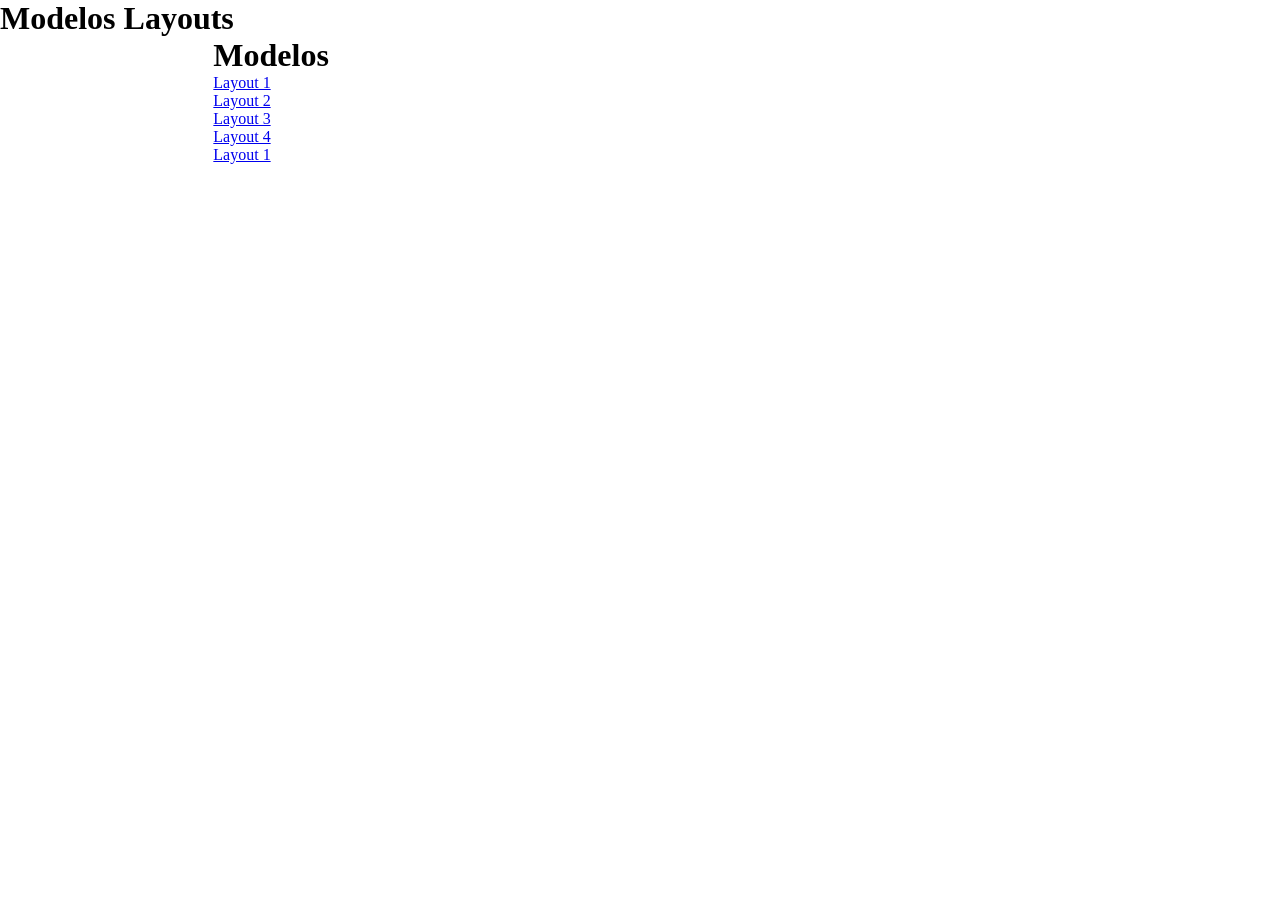
<file: index.html>
<!DOCTYPE html>
<html lang="en">
<head>
    <meta charset="UTF-8">
    <meta name="viewport" content="width=device-width, initial-scale=1.0">
    <title>Document</title>
    <link rel="stylesheet" href="grids.css">
   <style>
    .topo{
        background-color: black;
        color: white;
        text-align: center;
    }
    l.principal{
        border: 1px solid #313131;
        text-align: center;
    }
   </style>
</head>
<body>
     <div class= "row">
     <div class= "col-12">
     <h1>Modelos Layouts</h1>
     </div>
</div>
<div class="row">
     <div class="col-8 offset-2 principal">
     <h1>Modelos</h1>
     <p> <a href="layout1.html"> Layout 1</a></p>
     <p> <a href="layout2.html"> Layout 2</a></p>
     <p> <a href="layout3.html"> Layout 3</a></p>
     <p> <a href="layout4.html"> Layout 4</a></p>
     <p> <a href="imagens.html"> Layout 1</a></p>
</div>
</div>

</div>
</body>
</html>
</file>
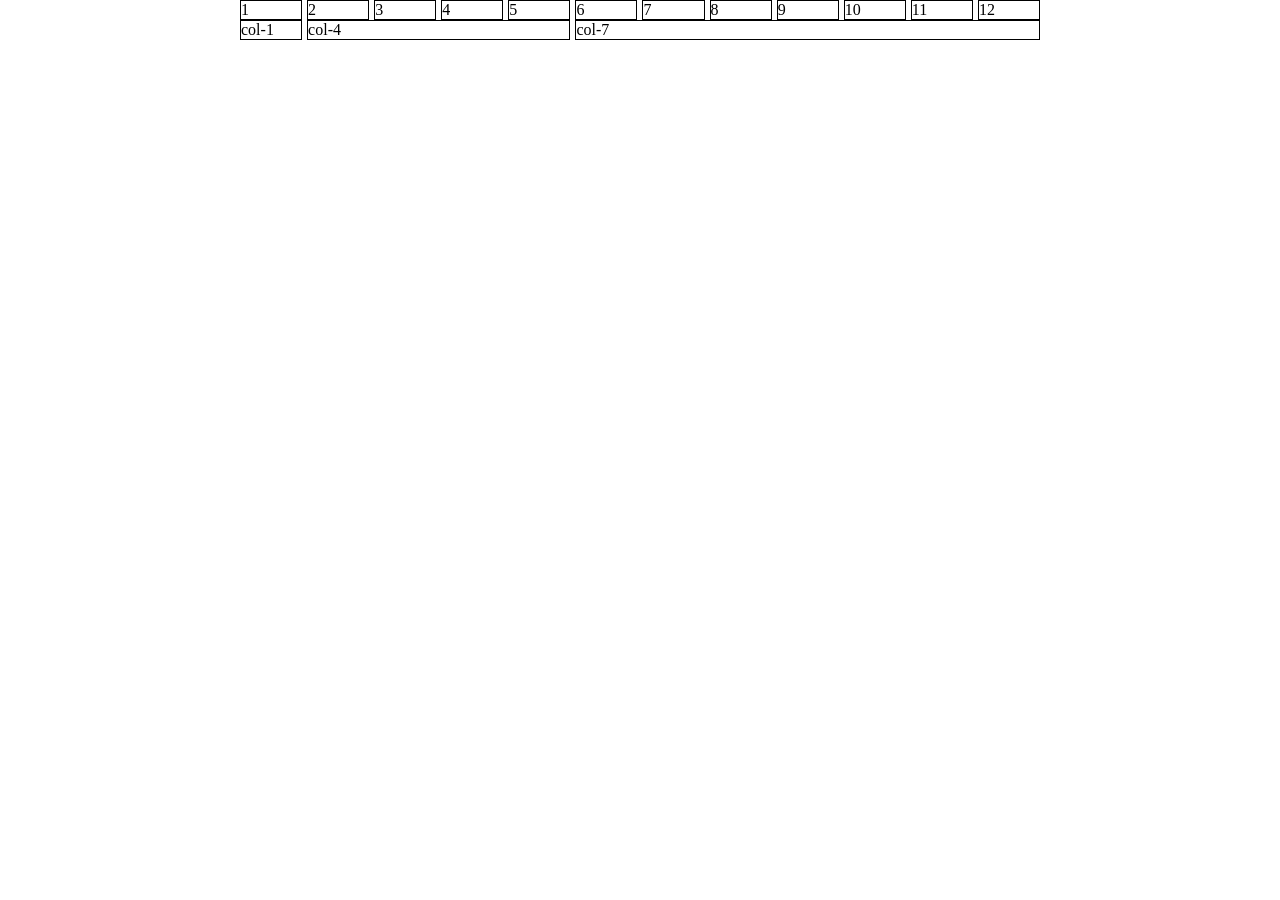
<file: exemplo-grid.html>
<!DOCTYPE html>
<html lang="en">
<head>
    <meta charset="UTF-8">
    <meta name="viewport" content="width=device-width, initial-scale=1.0">
    <title>Exemplo Grid</title>
    <link rel="stylesheet" href="grids.css">
    <style>
        /* adiciona a propriedade para todas as classes 
        que começar com col- e que estejam dentro de uma .row */
        .row > [class*="col-"]{
            border:1px solid #000000;
        }

    </style>
</head>
<body>
    <div class="container">

        <div class="row gap-1">
            <div class="col-1">1</div>
            <div class="col-1">2</div>
            <div class="col-1">3</div>
            <div class="col-1">4</div>
            <div class="col-1">5</div>
            <div class="col-1">6</div>
            <div class="col-1">7</div>
            <div class="col-1">8</div>
            <div class="col-1">9</div>
            <div class="col-1">10</div>
            <div class="col-1">11</div>
            <div class="col-1">12</div>
        </div>

        <div class="row gap-1">
            <div class="col-1">col-1</div>
            <div class="col-4">col-4</div>
            <div class="col-7">col-7</div>
        </div>

    </div>
</body>
</html>
</file>
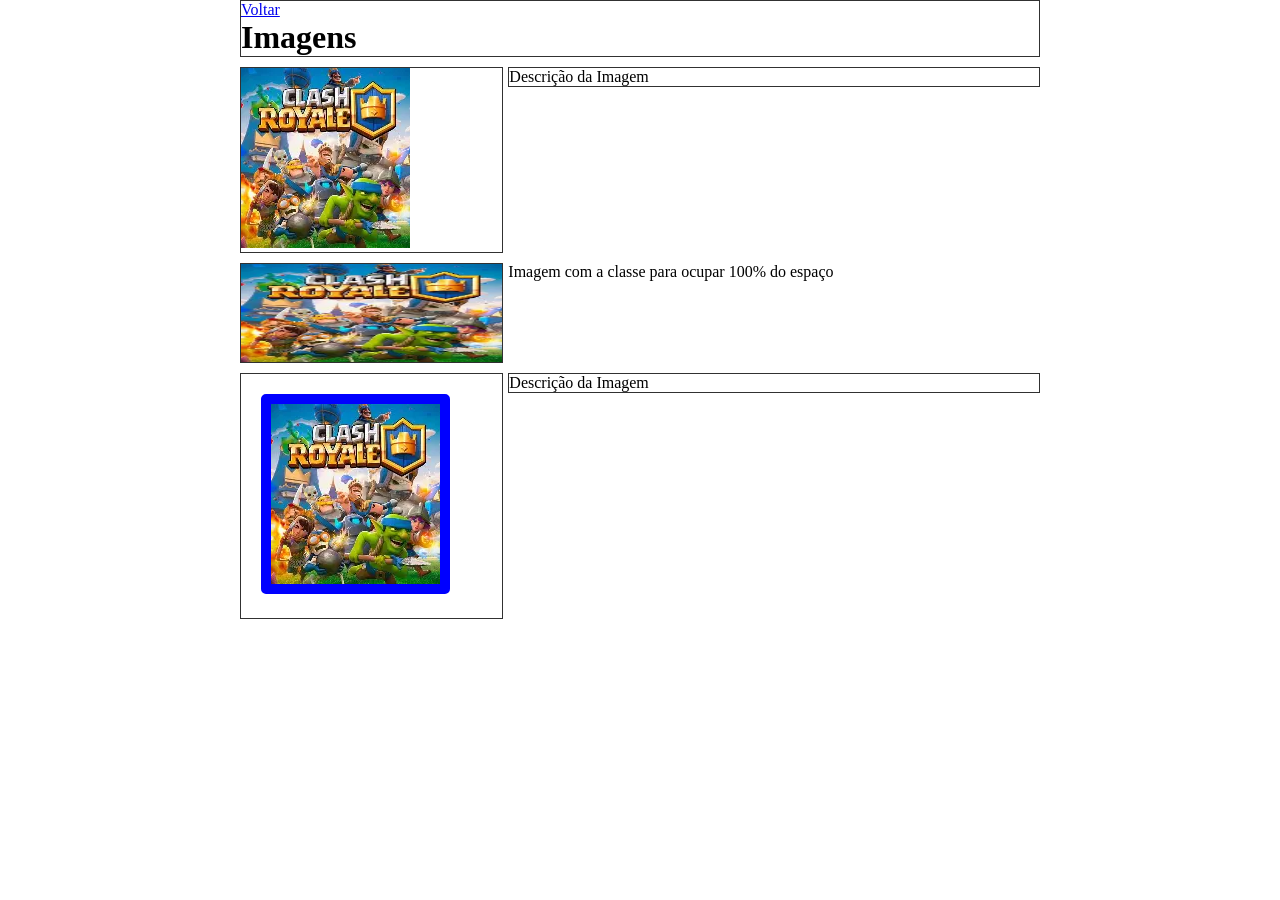
<file: imagens.html>
<!DOCTYPE html>
<html lang="en">
<head>
    <meta charset="UTF-8">
    <meta name="viewport" content="width=device-width, initial-scale=1.0">
    <title>Exemplo Imagens</title>
    <link rel="stylesheet" href="grids.css">
    <style>
        .row{
          margin-bottom:  10px; 
        }
        .border{
            border: 1px solid #313131;
        }

        .coluna-imagem2{
            height: 100px;
        }
        .coluna-imagem3{
            padding: 20px;
        }
        .borda-imagem{
            border: 10px solid blue;
            border-radius: 5px;
        }
        
    </style>
</head>
<body>
    <div class="container">

        <div class="row">
            <div class="col-12 border"> 
            <a href="index.html">Voltar</a>
                <h1>Imagens</h1></div>
        </div>
        
        <div class="row gap-1">
            <div class="col-4 border">
                <img src="imagens/OIP.webp" class="img-responsive" alt="">
            </div>
            <div class="col-8 border">Descrição da Imagem</div>
        </div>
        <div class="row gap-1">
            <div class="col-4 coluna-imagem2 border">
                <img src="imagens/OIP.webp" class="img-fill" alt="">
            </div>
            <div class="col-8">
                Imagem com a classe para ocupar 100% do espaço
            </div>
        </div>

          <div class="row gap-1">
            <div class="col-4 border coluna-imagem3">
                <img src="imagens/OIP.webp" class="img-responsive borda-imagem" alt="">
            </div>
            <div class="col-8 border">Descrição da Imagem</div>
          </div>
    </div>    
</body>
</html>
</file>
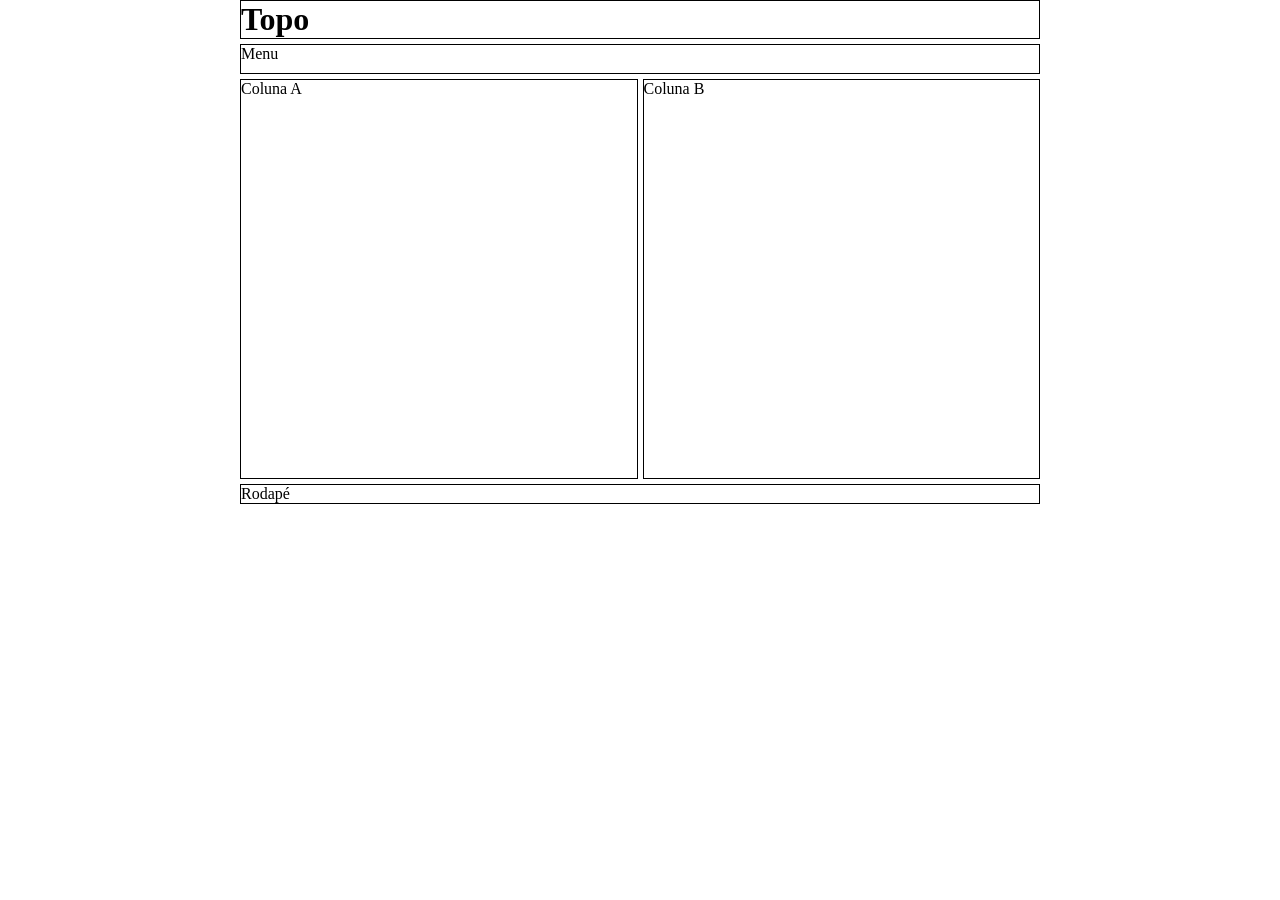
<file: layout1.html>
<!DOCTYPE html>
<html lang="en">
<head>
    <meta charset="UTF-8">
    <meta name="viewport" content="width=device-width, initial-scale=1.0">
    <title>Layout 1</title>
    <link rel="stylesheet" href="grids.css">
     <style>
        .topo{
            border: 1px solid black;
            margin-bottom: 5px;
        }
        .menu{
            border: 1px solid black;
            height: 30px;
            margin-bottom: 5px;
        }

        .colunaA{
            border: 1px solid black;
            height: 400px;
            margin-bottom: 5px;
        }

        .colunaB{
            border: 1px solid black;
            height: 400px;
        }

        .rodape{
            border: 1px solid black;
        }

     </style>
</head>
<body>

    <div class="container">

        <div class="row">
            <div class="col-12 topo">
                <h1>Topo</h1>
            </div>
        </div>
            <div class="menu">Menu</div>
        <div class="row gap-1">
            <div class="col-6 colunaA">Coluna A</div>
            <div class="col-6 colunaB">Coluna B</div>
        </div>

        <div class="row">
            <div class="col-12 rodape">Rodapé</div>
        </div>

    </div>
    
</body>
</html>
</file>
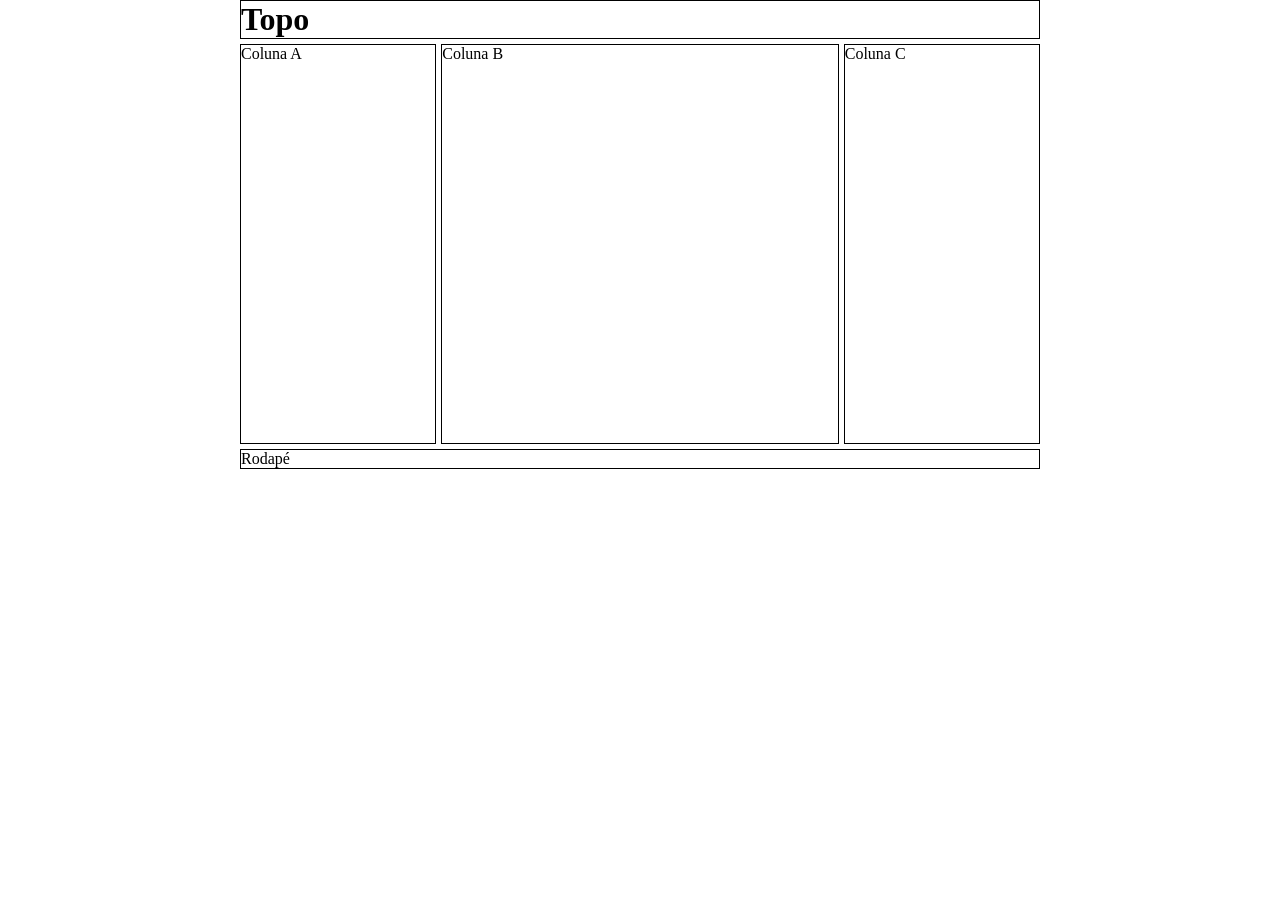
<file: layout2.html>
<!DOCTYPE html>
<html lang="en">
<head>
    <meta charset="UTF-8">
    <meta name="viewport" content="width=device-width, initial-scale=1.0">
    <title>Layout 1</title>
    <link rel="stylesheet" href="grids.css">
     <style>
        .topo{
            border: 1px solid black;
            margin-bottom: 5px;
        }
        .colunaA{
            border: 1px solid black;
            height: 400px;
            margin-bottom: 5px;
        }

        .colunaB{
            border: 1px solid black;
            height: 400px;
        }
         
        .colunaC{
            border: 1px solid black;
            height: 400px;
        }


        .rodape{
            border: 1px solid black;
        }

     </style>
</head>
<body>

    <div class="container">

        <div class="row">
            <div class="col-12 topo">
                <h1>Topo</h1>
            </div>
        </div>
        <div class="row gap-1">
            <div class="col-3 colunaA">Coluna A</div>
            <div class="col-6 colunaB">Coluna B</div>
            <div class="col-3 colunaC">Coluna C</div>
        </div>

        <div class="row">
            <div class="col-12 rodape">Rodapé</div>
        </div>

    </div>
    
</body>
</html>
</file>
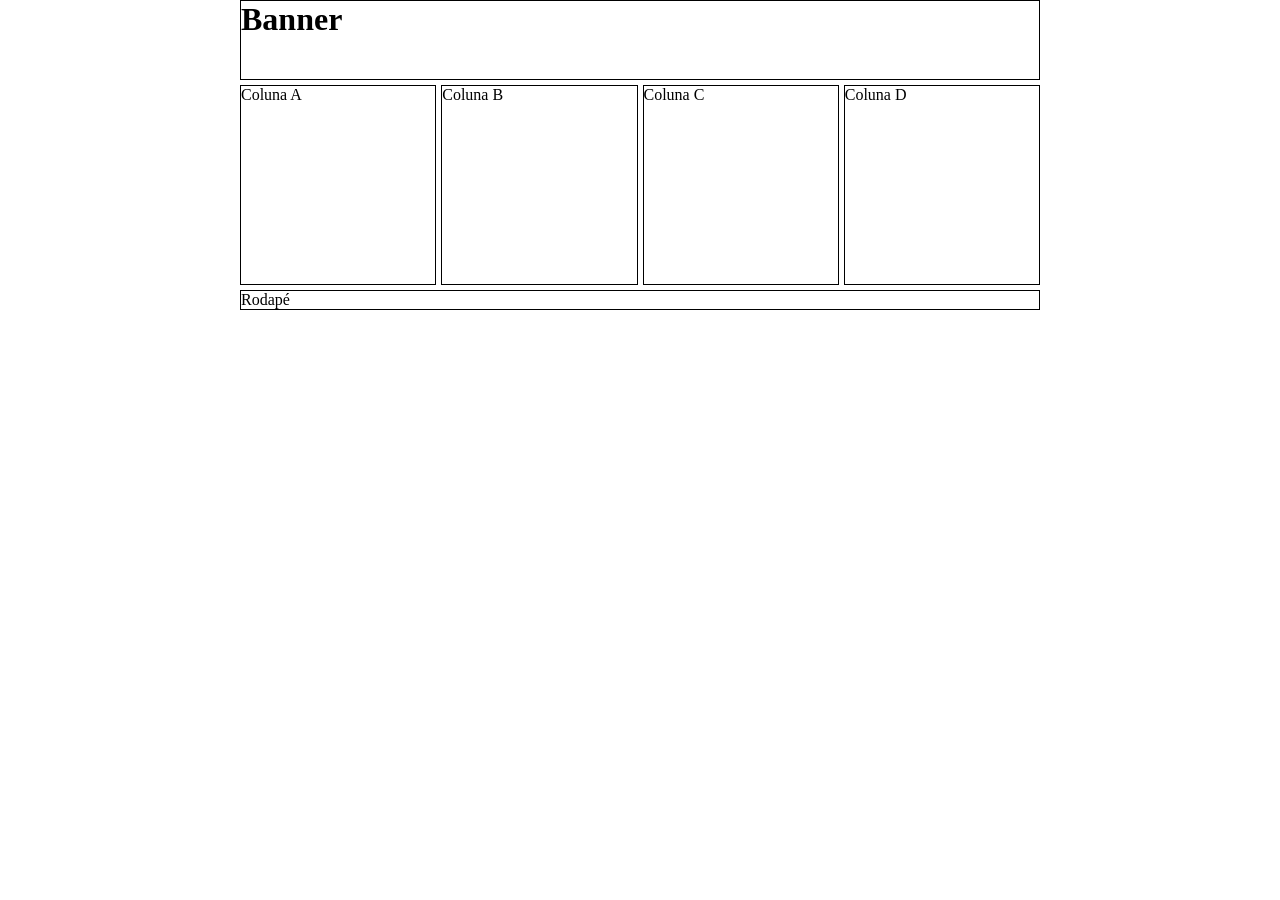
<file: layout3.html>
<!DOCTYPE html>
<html lang="en">
<head>
    <meta charset="UTF-8">
    <meta name="viewport" content="width=device-width, initial-scale=1.0">
    <title>Layout 1</title>
    <link rel="stylesheet" href="grids.css">
     <style>
        .topo{
            border: 1px solid black;
            margin-bottom: 5px;
            height: 80px;
        }
        .colunaA{
            border: 1px solid black;
            height: 200px;
            margin-bottom: 5px;
        }

        .colunaB{
            border: 1px solid black;
            height: 200px;
        }
         
        .colunaC{
            border: 1px solid black;
            height: 200px;
        }

        .colunaD{
            border: 1px solid black;
            height: 200px;
        }


        .rodape{
            border: 1px solid black;
        }

     </style>
</head>
<body>

    <div class="container">

        <div class="row">
            <div class="col-12 topo">
                <h1>Banner</h1>
            </div>
        </div>
        <div class="row gap-1">
            <div class="col-3 colunaA">Coluna A</div>
            <div class="col-3 colunaB">Coluna B</div>
            <div class="col-3 colunaC">Coluna C</div>
            <div class="col-3 colunaD">Coluna D</div>
        </div>

        <div class="row">
            <div class="col-12 rodape">Rodapé</div>
        </div>

    </div>
    
</body>
</html>
</file>
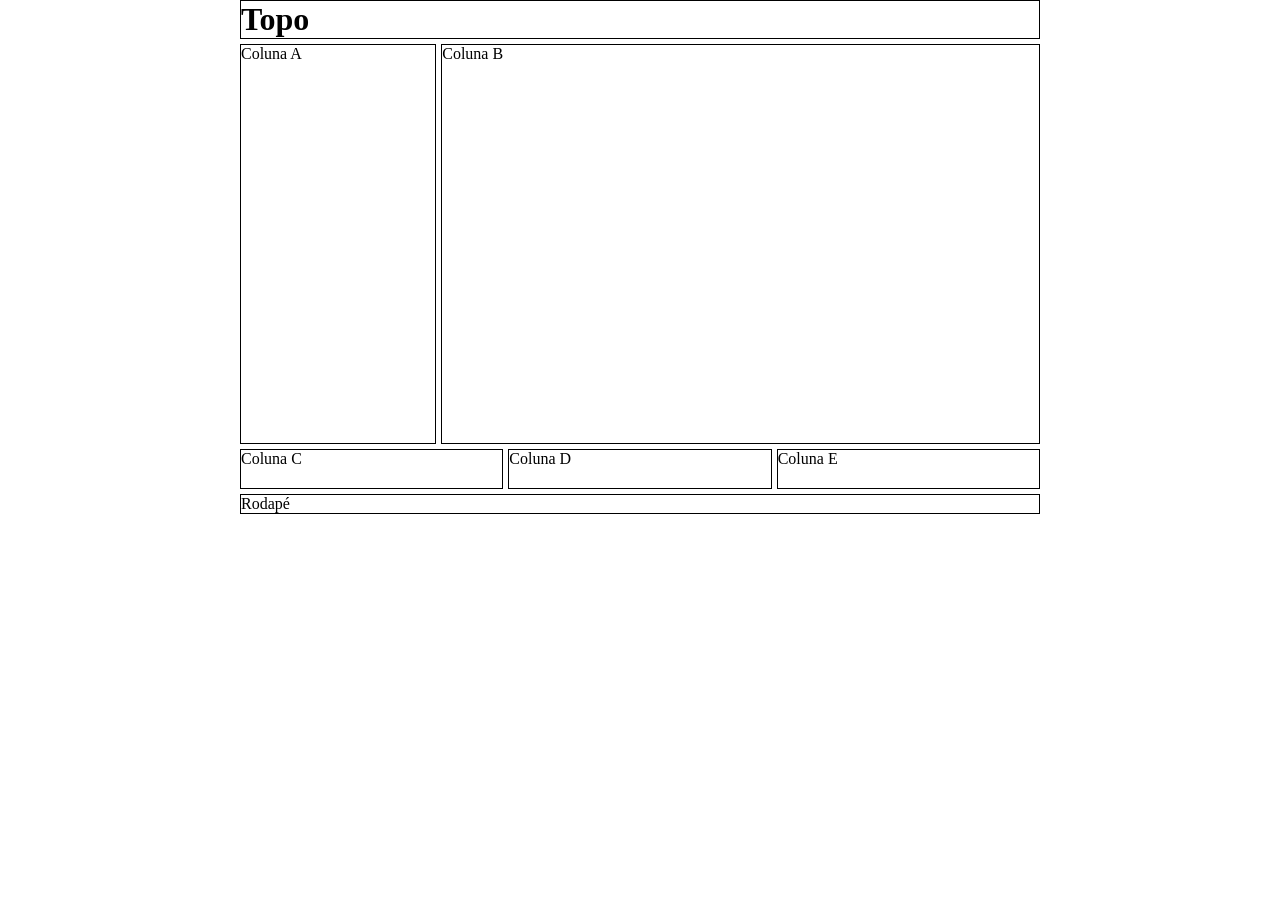
<file: layout4.html>
<!DOCTYPE html>
<html lang="en">
<head>
    <meta charset="UTF-8">
    <meta name="viewport" content="width=device-width, initial-scale=1.0">
    <title>Layout 1</title>
    <link rel="stylesheet" href="grids.css">
     <style>
        .topo{
            border: 1px solid black;
            margin-bottom: 5px;
        }
        .menu{
            border: 1px solid black;
            height: 30px;
            margin-bottom: 5px;
        }

        .colunaA{
            border: 1px solid black;
            height: 400px;
            margin-bottom: 5px;
        }

        .colunaB{
            border: 1px solid black;
            height: 400px;
        }
        .colunaC{
            border: 1px solid black;
            height: 40px;
            margin-bottom: 5px;
        }
        .colunaD{
            border: 1px solid black;
            height: 40px;
            margin-bottom: 5px;
        }
        .colunaE{
            border: 1px solid black;
            height: 40px;
            margin-bottom: 5px;
        }

        .rodape{
            border: 1px solid black;
        }

     </style>
</head>
<body>

    <div class="container">

        <div class="row">
            <div class="col-12 topo">
                <h1>Topo</h1>
            </div>
        </div>

         <div class="row gap-1">
            <div class="col-3 colunaA">Coluna A</div>
            <div class="col-9 colunaB">Coluna B</div>
        </div>
        <div class="row gap-1">
            <div class="col-4 colunaC">Coluna C</div>
            <div class="col-4 colunaD">Coluna D</div>
            <div class="col-4 colunaE">Coluna E</div>
        </div>


        <div class="row">
            <div class="col-12 rodape">Rodapé</div>
        </div>

    </div>
    
</body>
</html>
</file>
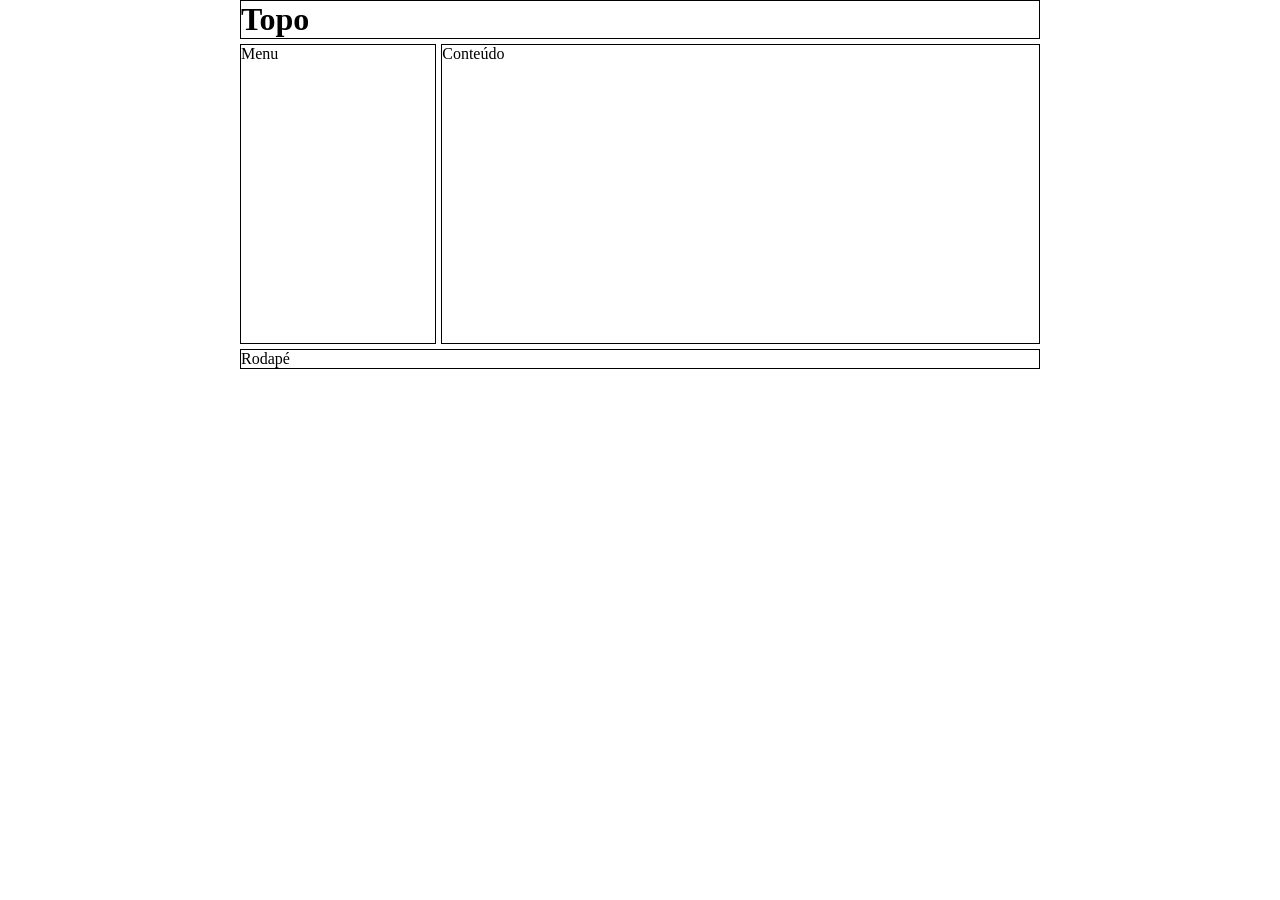
<file: modelo-1.html>
<!DOCTYPE html>
<html lang="en">
<head>
    <meta charset="UTF-8">
    <meta name="viewport" content="width=device-width, initial-scale=1.0">
    <title>Exemplo 2</title>
    <link rel="stylesheet" href="grids.css">
     <style>
        .topo{
            border: 1px solid black;
            margin-bottom: 5px;
        }

        .menu{
            border: 1px solid black;
            height: 300px;
            margin-bottom: 5px;
        }

        .conteudo{
            border: 1px solid black;
            height: 300px;
        }

        .rodape{
            border: 1px solid black;
        }

     </style>
</head>
<body>

    <div class="container">

        <div class="row">
            <div class="col-12 topo">
                <h1>Topo</h1>
            </div>
        </div>

        <div class="row gap-1">
            <div class="col-3 menu">Menu</div>
            <div class="col-9 conteudo">Conteúdo</div>
        </div>

        <div class="row">
            <div class="col-12 rodape">Rodapé</div>
        </div>

    </div>
    
</body>
</html>
</file>
<file: grids.css>
* {
  margin: 0;
  padding: 0;
  box-sizing: border-box;
}

.container {
  width: 800px;
  margin: 0 auto;
}

.row {
  display: grid;
  grid-template-columns: repeat(12, 1fr);
  align-items: start;
}

.col-1 {
  grid-column-end: span 1;
}
.col-2 {
  grid-column-end: span 2;
}
.col-3 {
  grid-column-end: span 3;
}
.col-4 {
  grid-column-end: span 4;
}
.col-5 {
  grid-column-end: span 5;
}
.col-6 {
  grid-column-end: span 6;
}
.col-7 {
  grid-column-end: span 7;
}
.col-8 {
  grid-column-end: span 8;
}
.col-9 {
  grid-column-end: span 9;
}
.col-10 {
  grid-column-end: span 10;
}
.col-11 {
  grid-column-end: span 11;
}
.col-12 {
  grid-column-end: span 12;
}

.offset-1 {
  grid-column-start: 2;
}
.offset-2 {
  grid-column-start: 3;
}
.offset-3 {
  grid-column-start: 4;
}
.offset-4 {
  grid-column-start: 5;
}
.offset-5 {
  grid-column-start: 6;
}
.offset-6 {
  grid-column-start: 7;
}
.offset-7 {
  grid-column-start: 8;
}
.offset-8 {
  grid-column-start: 9;
}
.offset-10 {
  grid-column-start: 11;
}
.offset-11 {
  grid-column-start: 12;
}
.offset-12 {
  grid-column-start: 13;
}

/* classes para espaçamento entre as colunas*/
.gap-1{
  gap: 5px;
}

.gap-2{
  gap: 10px;
}

.gap-3{
  gap: 15px;
}
.img-responsive{
  max-width: 100%;
  height: auto;
}
.img-fill{
  width: 100%;
  height: 100%;
}
</file>
